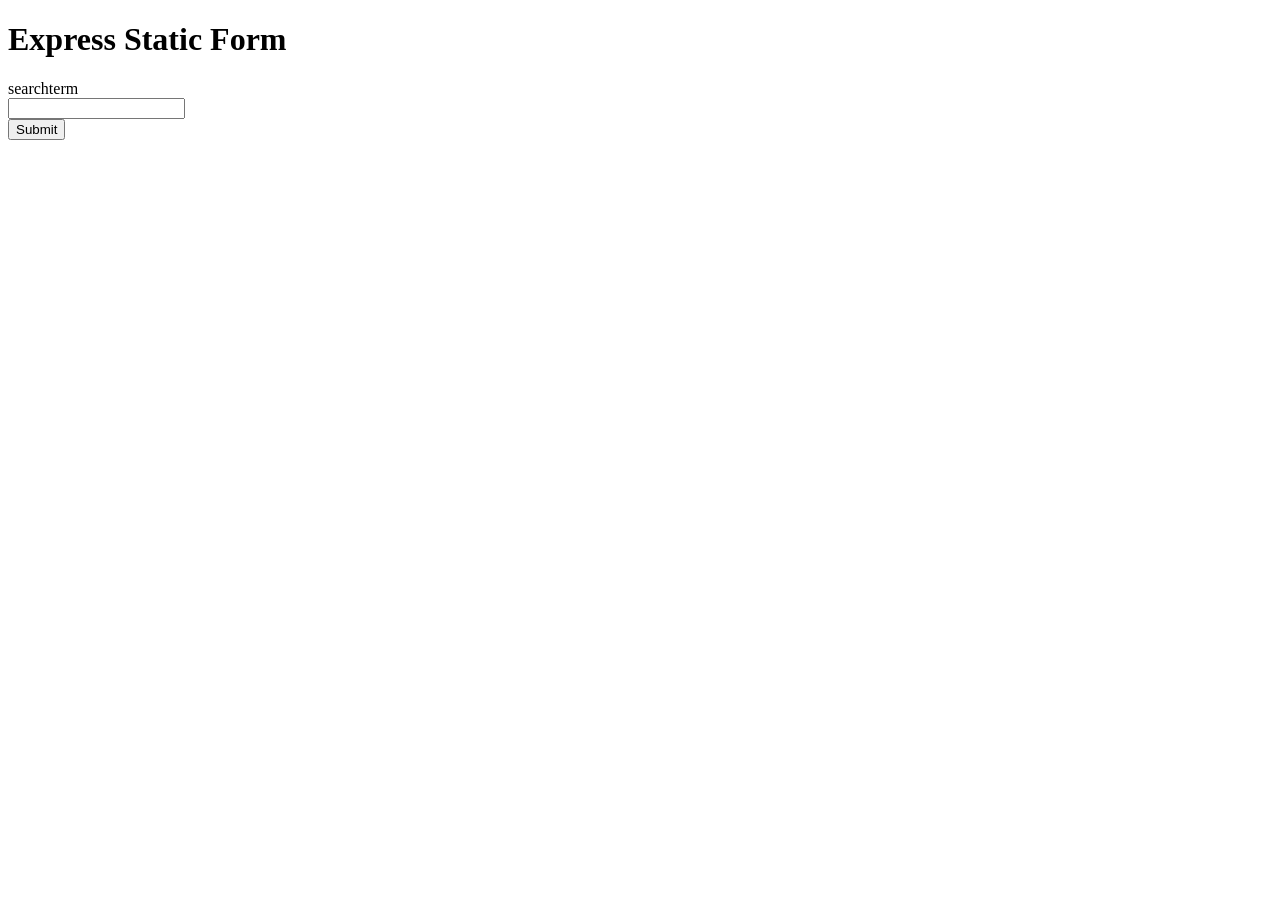
<file: lab_12/form.html>
<!DOCTYPE html>
<html>
<head>
 <title>Form Test</title>
</head>
<body>
 <h1>Express Static Form</h1>
 <form action="/search">
 searchterm<br>
 <input type="text" name="searchterm" value=""/><br>
  <input type="submit" value="Submit"/>
 </form>
</body>
</html>
</file>
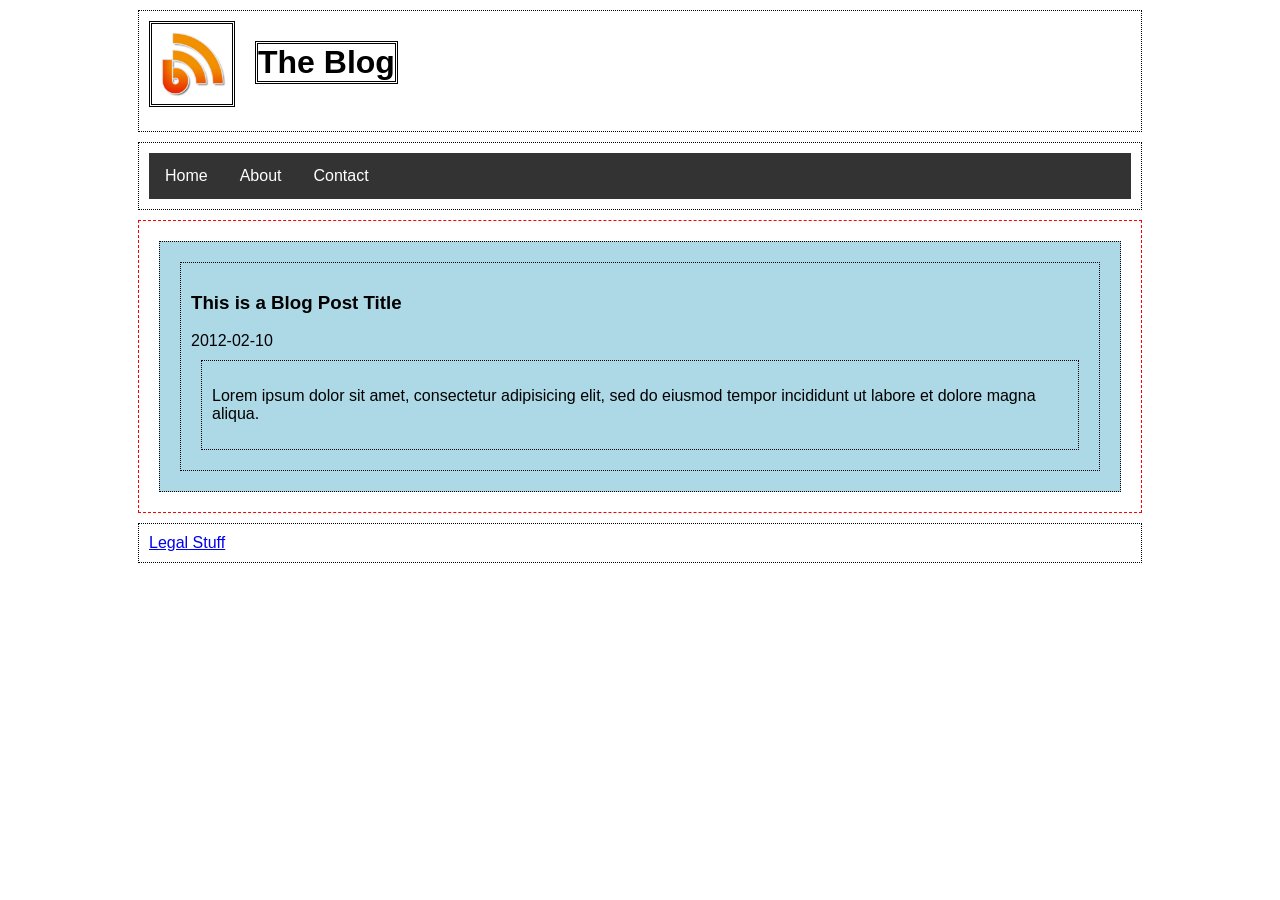
<file: lab_3/lab3-blogfiles/lab3-blogfiles/blog.html>
<!doctype html> 
<html>
    <head>
      <link rel="stylesheet" type="text/css" href="Styles/Style.css" >
        <meta charset="UTF-8">     
        <title>The Blog</title>   
    </head>
    <body>
      <header id="PageHeader">
        <img src="the-blog.jpg" id="SiteLogo" />
        <h1 id="SiteTitle">The Blog</h1>
      </header>
      
      <nav id="SiteNavigation">
        <ul>
          <li><a href="#">Home</a></li>
          <li><a href="#">About</a></li>
          <li><a href="#">Contact</a></li>
        </ul>
      </nav>
      
      <section id="PageContent">
        
        <article class="BlogPost">
          <header>
            <h1 class="BlogPostTitle">This is a Blog Post Title</h1>
            <time class="BlogPostDate" pubdate="pubdate">2012-02-10</time>
            <div class="BlogPostContent">
              <p>Lorem ipsum dolor sit amet, consectetur adipisicing elit, sed do eiusmod tempor incididunt ut labore et dolore magna aliqua.</p>
            </div>
          </header>
        </article>
        
      </section>
      
      <footer id="PageFooter">
          <a href="#">Legal Stuff</a>
      </footer>
    </body>
</html>
</file>
<file: lab_3/lab3-blogfiles/lab3-blogfiles/Styles/Style.css>
body {
margin: auto;
width: 80%;
}

header, section, article, nav, aside, footer, div {
    font-family: sans-serif; border: 1px dotted #000; padding: 10px;
    margin: 10px;
    }
    
    .BlogPost {
        background-color:  lightblue;
    }
    #PageContent {
        border-color: red;
        border-style: dashed;
    }
    

      #PageHeader {
        height: 100px;
    
      }

      #SiteTitle {
        float: left;
        margin: 20px;
        border-style: double;
        border-color: #000;
      }

      #SiteLogo {
        float: left;
        height: 80px;
        width: 80px;
       border-style: double;
        border-color: #000;
      }

      ul {
        list-style-type: none;
        margin: 0;
        padding: 0;
        overflow: hidden;
        background-color: #333;
      }
      
      li {
        float: left;
      }
      
      li a {
        display: block;
        color: white;
        text-align: center;
        padding: 14px 16px;
        text-decoration: none;
      }
      
      li a:hover {
        background-color: #111;
      }
</file>
